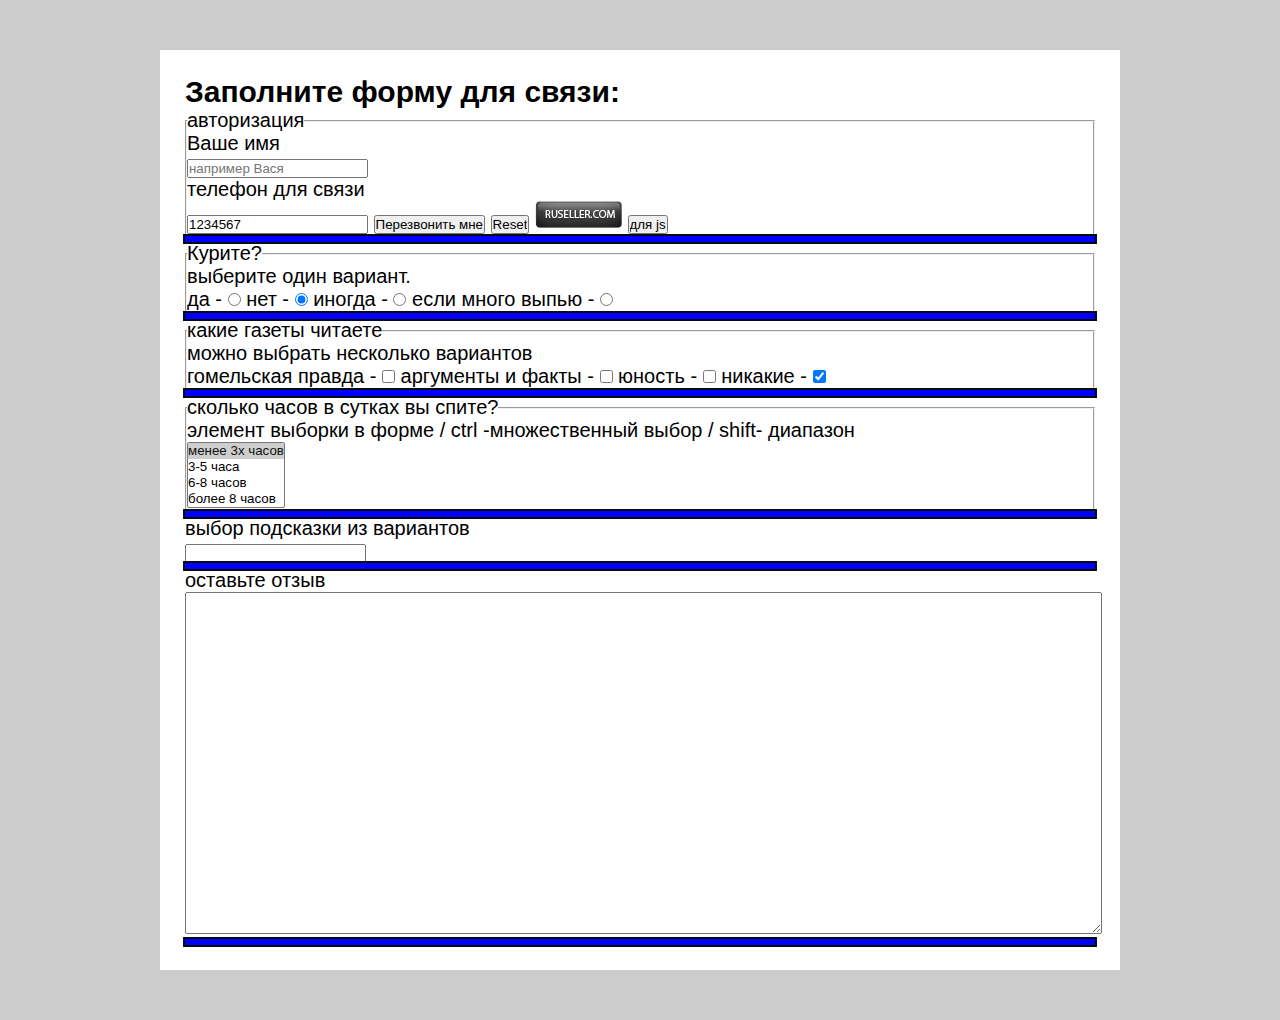
<file: index.html>
<!DOCTYPE html>
<html lang="ru">
<head>
    <meta charset="UTF-8">
    <meta name="viewport" content="width=device-width, initial-scale=1.0">
    <title>Формы</title>
    <link rel="stylesheet" href="css/main.css">
</head>
<body>
    <div class="wrapper">
        <h2>
            Заполните форму для связи:
        </h2>
        <form action="send.html" name="myForm" method="GET" novalidate>
            <fieldset>
                <legend> авторизация </legend>
                <label>
                    <p>Ваше имя</p>
                    <input type="text" name="myFormName" size="20" maxlength="25" placeholder="например Вася">
                </label>
                
                <label for="myFormPhone">
                    <p>телефон для связи</p>
                </label>
                <input type="text" name="myFormPhone" id="myFormPhone" value="1234567" required>
                <input type="submit" value="Перезвонить мне">
                <input type="reset">
                <input type="image" src="img/button1.png">
                <input type="button" value="для js">
            </fieldset>
            <hr>
            <fieldset>
                <legend> Курите? </legend>
                <p>выберите один вариант. </p>
                <label>
                    да - <input type="radio" name="myformSmocking" value="да">
                </label>
                <label>
                    нет - <input type="radio" name="myformSmocking" value="нет" checked>
                </label>
                <label>
                    иногда - <input type="radio" name="myformSmocking" value="иногда">
                </label>
                <label>
                    если много выпью - <input type="radio" name="myformSmocking" value="когда выпью">
                </label>
            </fieldset>
            <hr>
            <fieldset>
                <legend> какие газеты читаете </legend>
                <p>можно выбрать несколько вариантов </p>
                <label>
                    гомельская правда - <input type="checkbox" name="myformPress_GP" value="GP">
                </label>
                <label>
                    аргументы и факты - <input type="checkbox" name="myformPress_AF" value="AF">
                </label>
                <label>
                    юность - <input type="checkbox" name="myform_U" value="U">
                </label>
                <label>
                    никакие - <input type="checkbox" name="myform_Not" value="not" checked>
                </label>
            </fieldset>
            <hr>
            <fieldset>
                <legend> сколько часов в сутках вы спите? </legend>
                <p>элемент выборки в форме / ctrl -множественный выбор / shift- диапазон</p>
                <select name="myFormSleep" size="4" multiple>
                    <option value="0" selected>менее 3х часов</option>
                    <option value="1">3-5 часа</option>
                    <option value="2">6-8 часов</option>
                    <option value="3">более 8 часов</option>
                </select>
            </fieldset>
            <hr>
            <p>выбор подсказки из вариантов</p>
            <input name="city" list="cities" />
            <datalist id="cities">
                <option value="Naples" />
                <option value="London" />
                <option value="Berlin" />
                <option value="New York" />
                <option value="Frattamaggiore" />
            </datalist>
            <hr>
            <p>оставьте отзыв</p>
            <textarea name="myFormArea" cols="100" rows="20"></textarea>
            <hr>
        </form>
    </div>
</body>
</html>
</file>
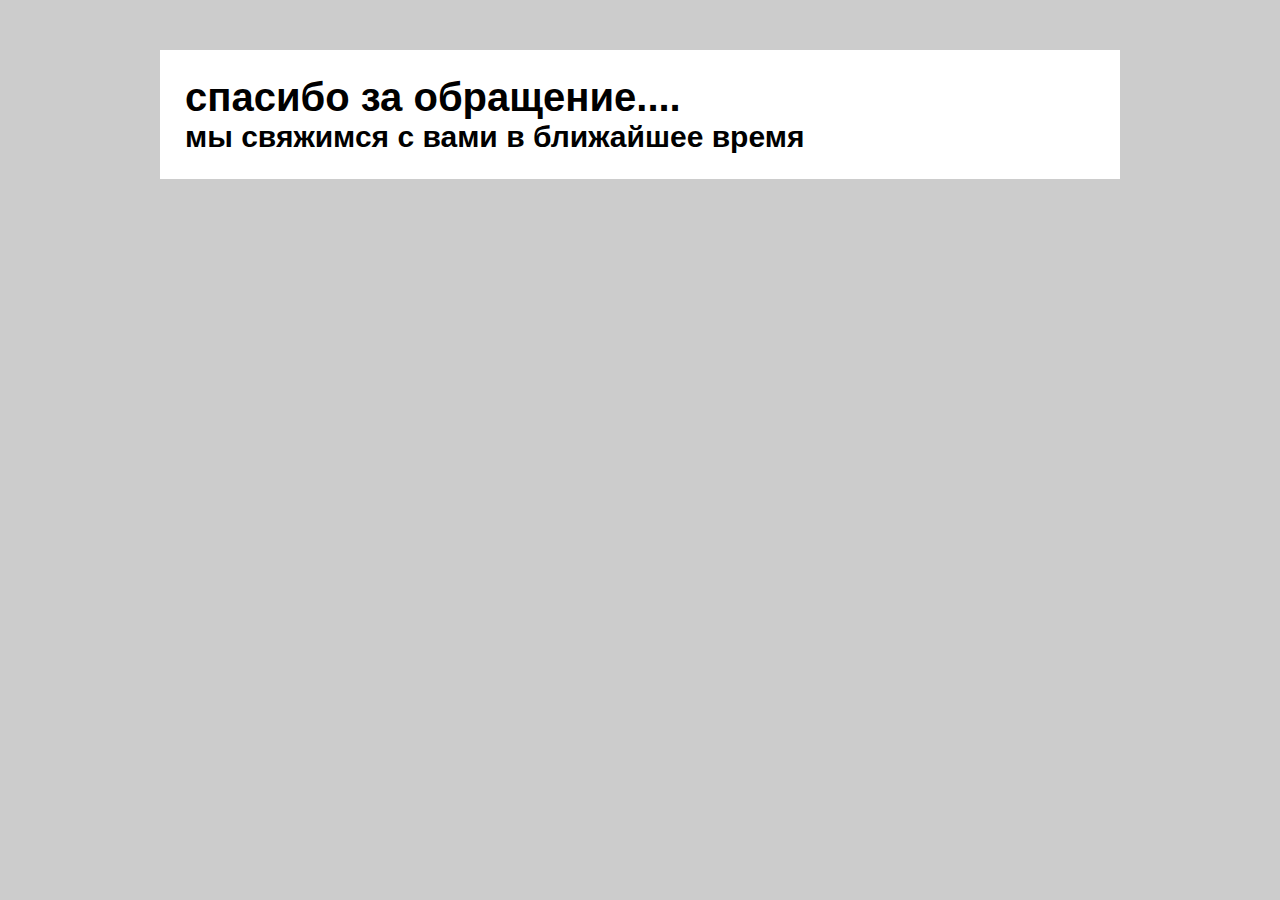
<file: send.html>
<!DOCTYPE html>
<html lang="ru">
<head>
    <meta charset="UTF-8">
    <meta name="viewport" content="width=device-width, initial-scale=1.0">
    <title>Загрушка(спасибо за обращение)</title>
    <link rel="stylesheet" href="css/main.css">
</head>
<body>
    <div class="wrapper">
        <h1>
            спасибо за обращение....
        </h1>
        <h2>
            мы свяжимся с вами в ближайшее время
        </h2>
    </div>
</body>
</html>
</file>
<file: css/main.css>
*,
*::after,
*::before{
    padding: 0;
    margin: 0;
    /* border: 0; */
    box-sizing: border-box;
}

a{
    color: inherit;
    text-decoration: none;
}

body{
    background-color: #ccc;
    font-family: sans-serif;
    font-size: 20px;
    line-height: calc(20px + 1.3);
}
.wrapper{
    max-width: 960px;
    background-color: #fff;
    padding: 25px;
    margin: 50px auto;
    
}
hr {
    outline: 2px solid rgb(6, 10, 15);
    border: 3px solid blue;
}
textarea{
    font-family: sans-serif;
    font-size: 15px;
    line-height: calc(20px + 1.3);
    
}
</file>
